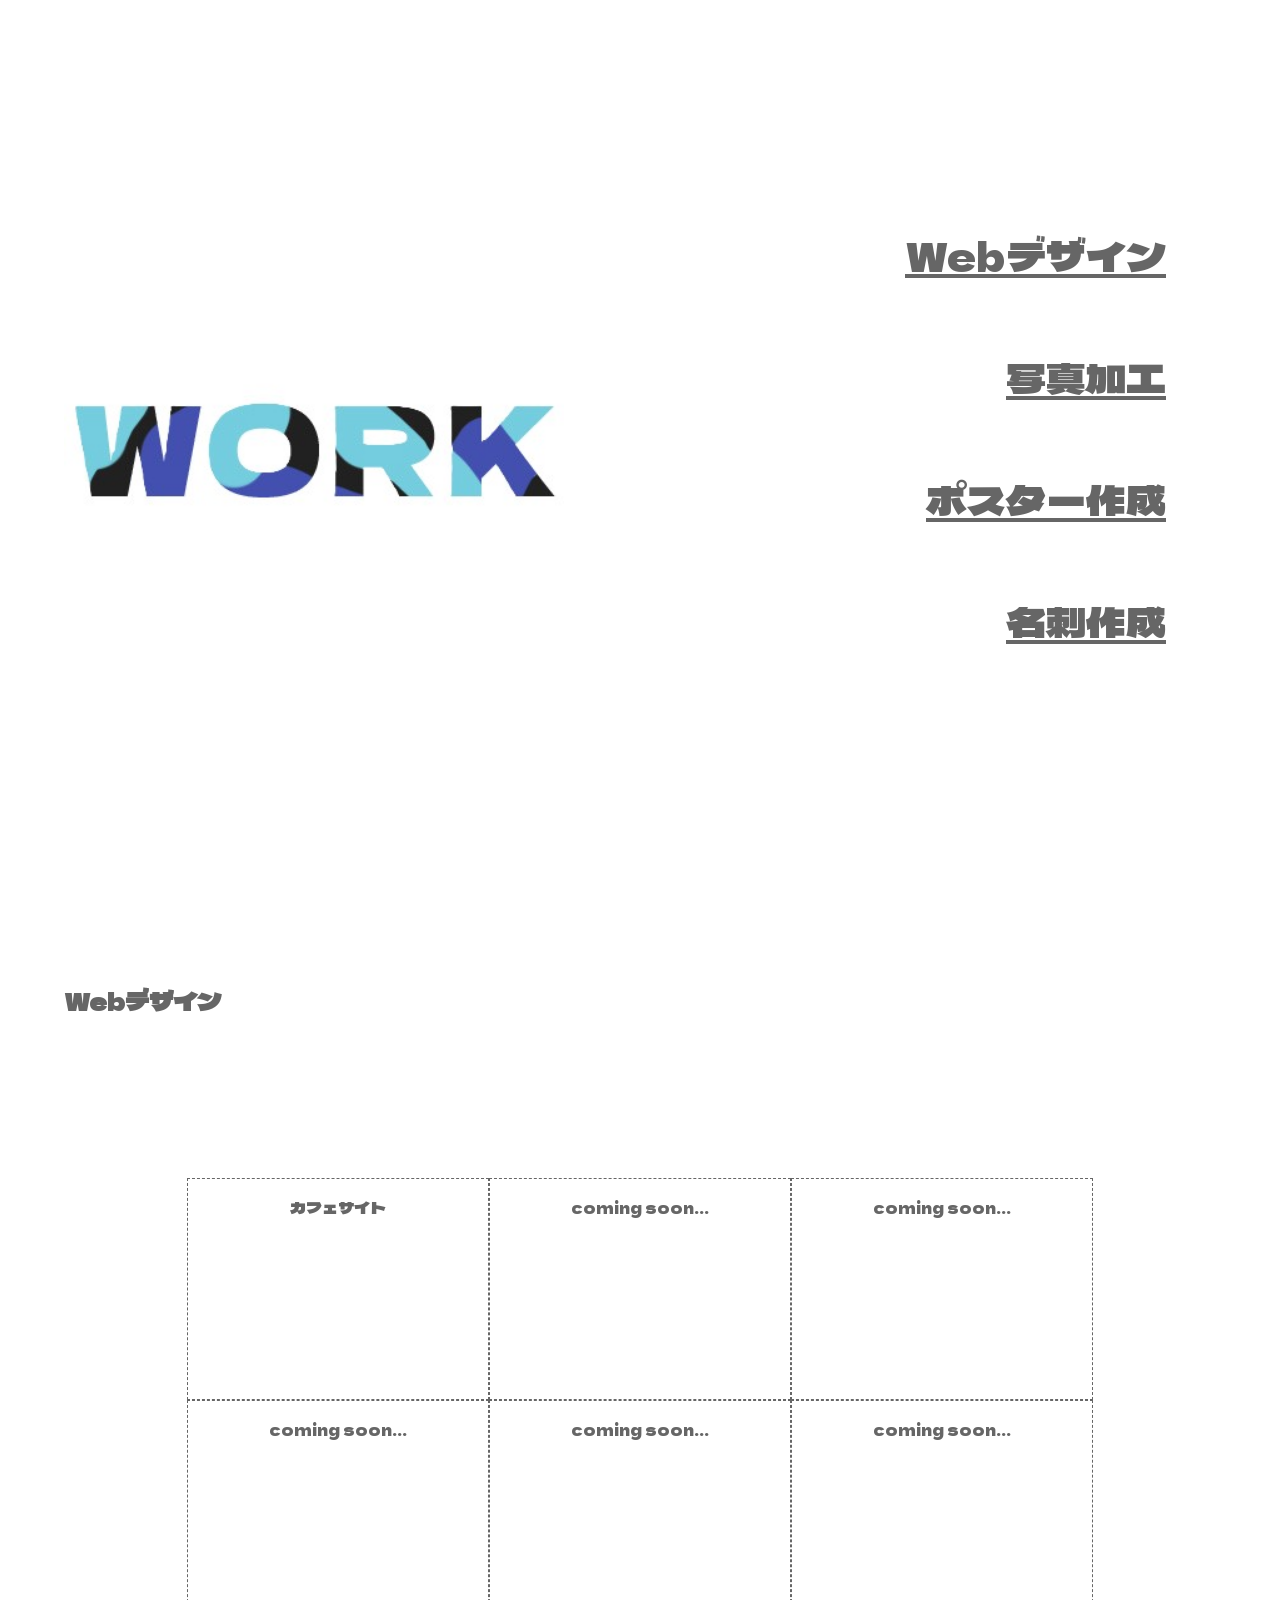
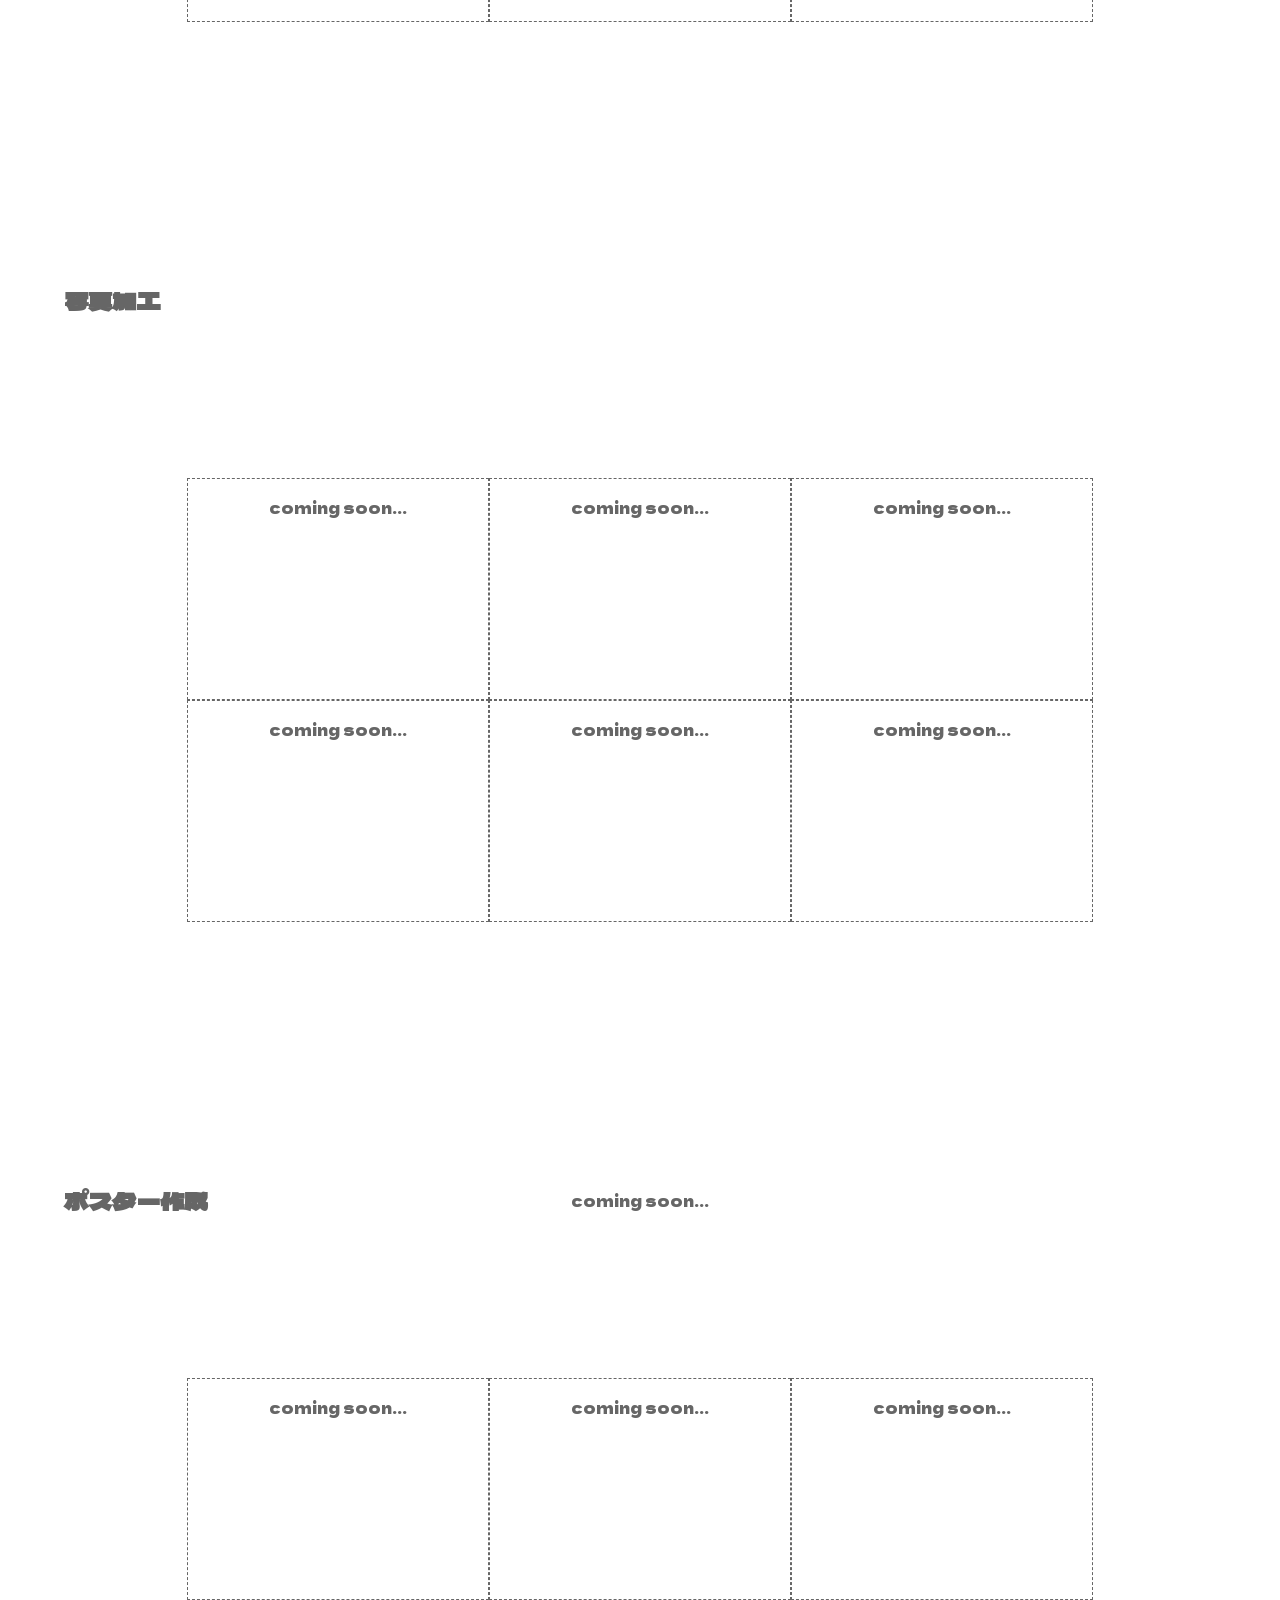
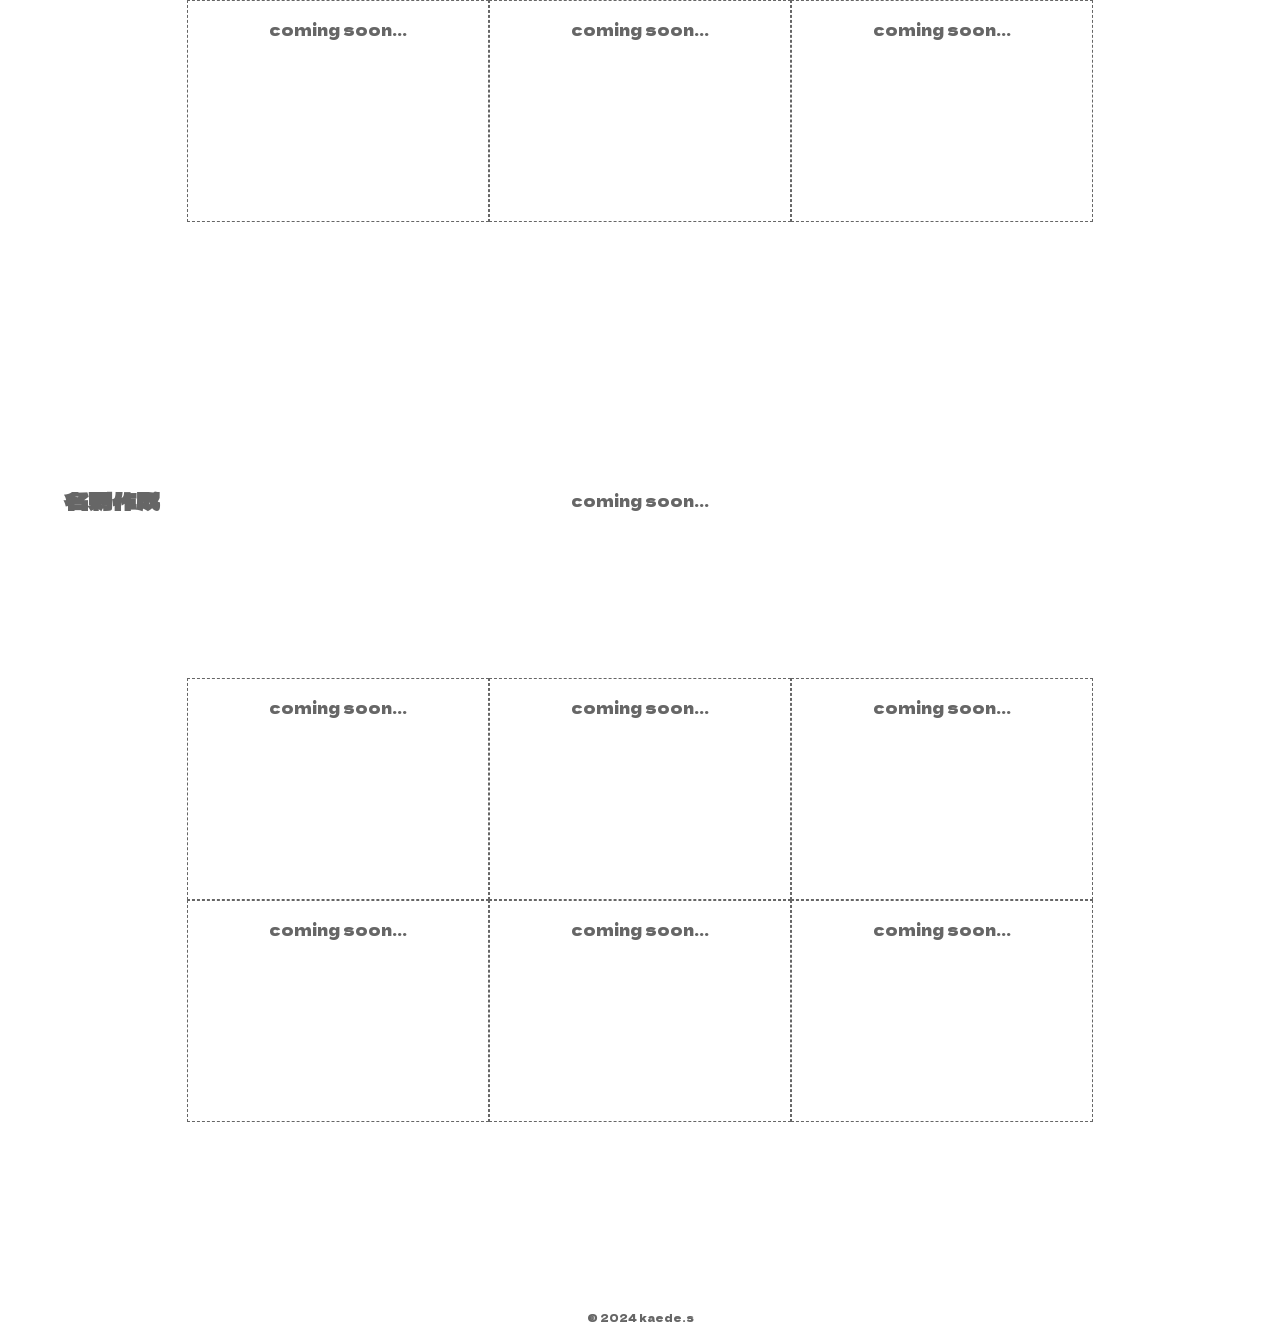
<file: portfolio_3/index.html>
<!DOCTYPE html>
<html lang="ja">
<head>
    <meta charset="UTF-8">
    <meta name="viewport" content="width=device-width, initial-scale=1, maxium-scale=1, user-scalable=no">
    <title>work</title>
    <link rel="preconnect" href="https://fonts.googleapis.com">
    <link rel="preconnect" href="https://fonts.gstatic.com" crossorigin>
    <link href="https://fonts.googleapis.com/css2?family=Dela+Gothic+One&display=swap" rel="stylesheet">
    <link rel="stylesheet" href="./style.css">
</head>

<body id="home">
    <header id="header">
        <div class="container">
            <div class="contents">
                <div class="contents-left"></div> <!-- .contents-left -->
                <div class="contents-right"></div> <!-- .contents-right -->
            </div> <!-- .contents -->
        </div> <!-- .container -->
    </header> <!-- #header -->

    <section id="fv">
        <div class="container">
            <div class="contents">
                <div class="contents-left">
                    <img src="./img/portfolio_logo_2.jpg" alt="Work">
                </div> <!-- .contents-left -->

                <div class="contents-right">
                    <ul>
                        <li><a href="#work_1"><p>Webデザイン</p></a><span></span></li>
                        <li><a href="#work_2"><p>写真加工</p></a><span></span></li>
                        <li><a href="#work_3"><p>ポスター作成</p></a><span></span></li>
                        <li><a href="#work_4"><p>名刺作成</p></a><span></span></li>
                    </ul>
                </div> <!-- .contents-right -->
            </div> <!-- .contents -->
        </div> <!-- .container -->
    </section> <!-- fv -->

    <section id="work_1">
        <div class="container">
            <div class="head">
                <div class="left">
                    <h1>Webデザイン</h1>
                </div> <!-- .left -->
                <div class="right">
                    <a href=""></a>
                </div> <!-- .right -->
            </div> <!-- .head -->

            <div class="contents">
                <div class="contents-left">
                    <div class="list">
                        <p>カフェサイト</p>
                    </div>
                    <div class="list">
                        <p>coming soon...</p>
                    </div>
                    <div class="list">
                        <p>coming soon...</p>
                    </div>
                </div> <!-- .contents-left -->

                <div class="contents-right">
                    <div class="list">
                        <p>coming soon...</p>
                    </div>
                    <div class="list">
                        <p>coming soon...</p>
                    </div>
                    <div class="list">
                        <p>coming soon...</p>
                    </div>
                </div> <!-- contents-right -->
            </div> <!-- contents -->
        </div> <!-- container -->
    </section> <!-- #work_1 -->

    <section id="work_2">
        <div class="container">
            <div class="head">
                <div class="left">
                    <h1>写真加工</h1>
                </div> <!-- .left -->
                <div class="right">
                    <a href=""></a>
                </div> <!-- .right -->
            </div> <!-- .head -->

            <div class="contents">
                <div class="contents-left">
                    <div class="list">
                        <p>coming soon...</p>
                    </div>
                    <div class="list">
                        <p>coming soon...</p>
                    </div>
                    <div class="list">
                        <p>coming soon...</p>
                    </div>
                </div> <!-- .contents-left -->

                <div class="contents-right">
                    <div class="list">
                        <p>coming soon...</p>
                    </div>
                    <div class="list">
                        <p>coming soon...</p>
                    </div>
                    <div class="list">
                        <p>coming soon...</p>
                    </div>
                </div> <!-- contents-right -->
            </div> <!-- .contents -->
        </div> <!-- .container -->
    </section> <!-- #word_2 -->

    <section id="work_3">
        <div class="container">
            <div class="head">
                <div class="left">
                    <h1>ポスター作成</h1>
                </div> <!-- .left -->

                <div class="center">
                    <p>coming soon...</p>
                </div> <!-- .center -->

                <div class="right">
                    <a href=""></a>
                </div> <!-- .right -->
            </div> <!-- .head -->

            <div class="contents">
                <div class="contents-left">
                    <div class="list">
                        <p>coming soon...</p>
                    </div>
                    <div class="list">
                        <p>coming soon...</p>
                    </div>
                    <div class="list">
                        <p>coming soon...</p>
                    </div>
                </div> <!-- .contents-left -->

                <div class="contents-right">
                    <div class="list">
                        <p>coming soon...</p>
                    </div>
                    <div class="list">
                        <p>coming soon...</p>
                    </div>
                    <div class="list">
                        <p>coming soon...</p>
                    </div>
                </div> <!-- contents-right -->
            </div> <!-- .contents -->
        </div> <!-- .container -->
    </section> <!-- #word_3 -->

    <section id="work_4">
        <div class="container">
            <div class="head">
                <div class="left">
                    <h1>名刺作成</h1>
                </div> <!-- .left -->

                <div class="center">
                    <p>coming soon...</p>
                </div> <!-- .center -->

                <div class="right">
                    <a href=""></a>
                </div> <!-- .right -->
            </div> <!-- .head -->

            <div class="contents">
                <div class="contents-left">
                    <div class="list">
                        <p>coming soon...</p>
                    </div>
                    <div class="list">
                        <p>coming soon...</p>
                    </div>
                    <div class="list">
                        <p>coming soon...</p>
                    </div>
                </div> <!-- .contents-left -->

                <div class="contents-right">
                    <div class="list">
                        <p>coming soon...</p>
                    </div>
                    <div class="list">
                        <p>coming soon...</p>
                    </div>
                    <div class="list">
                        <p>coming soon...</p>
                    </div>
                </div> <!-- contents-right -->
            </div> <!-- .contents -->
        </div> <!-- .container -->
    </section> <!-- #word_4 -->

    <footer>
        <p>© 2024 kaede.s</p>
    </footer>
</body> <!-- #home -->
</html>
</file>
<file: portfolio_3/style.css>
@charset"UTF-8";


/* all */
html,
body {
    /* scroll-padding-top: 90px; */
    margin: 0 auto;
    padding: 0;
    font-size: 16px;
    /* background-color: #666; */
}

header,
.container {
    display: flex;
    flex-direction: column;
    box-sizing: border-box;
    width: 100%;
    align-items: center;
    justify-content: center;
}

.contents {
    width: 90%;
    display: flex;
    flex-direction: column;
    box-sizing: border-box;
    align-items: center;
    justify-content: center;
}

.contents-left,
.contents-right {
    display: flex;
    flex-direction: column;
    align-items: center;
    justify-content: center;
}

img {
    width: 100%;
    height: auto;
}

a {
    color: #666;
}

ul {
    margin: 0;
    padding: 0;
}

ul li {
    list-style-type: none;
    padding: 0;
    margin: 0;
}

p,
h1,
h2,
h3,
li {
    font-family: "Dela Gothic One", sans-serif;
    font-style: normal;
    color: #666;
}


.container .head {
    display: flex;
    flex-direction: row;
    box-sizing: border-box;
    justify-content: space-between;
    width: 100%;
    height: 100px;
}

.head .left {
    display: flex;
    flex-direction: row;
    width: 50%;
    align-items: center;
    margin-left: 5%;
    width: 100%;
}

.head .right {
    display: flex;
    flex-direction: row;
    width: 50%;
    align-items: center;
    margin-left: 5%;
    width: 100%;
}

.head .center {
    width: 100%;
    display: flex;
    align-items: center;
    justify-content: center;
}

.contents .list {
    display: flex;
    /* align-items: center; */
    text-align: center;
    justify-content: center;
}

/* ---------------
desktop
------------------- */

/* header */
/* #header {
    width: 100%;
    height: 100px;
}

#header .container {
    width: 100%;
    position: fixed;
    z-index: 10;
    height: 100px;
    background: #fff;
    box-shadow: 0px 3px 3px -3px rgba(0, 0, 0, .3);
} */

/* fv */
#fv {
    width: 100%;
    height: 100vh;
}

#fv .container {
    width: 100%;
    height: 100vh;
    /* background: url(./img/background.jpg); */
    /* opacity: .6; */
    /* object-fit: cover; */
}

#fv .contents {
    width: 90%;
    display: flex;
    flex-direction: row;
    align-items: center;
    justify-content: center;
    gap: 10%;
}

#fv .contents .contents-left {
    display: flex;
}

#fv .contents .contents-left img {
    object-fit: cover;
    align-items: center;
    justify-content: center;
    width: 500px;
}

#fv .contents .contents-right {
    display: flex;
    flex-direction: column;
    align-items: center;
    justify-content: center;
    width: 100%;
    margin-right: 50px;
}

#fv .contents .contents-right ul {
    display: flex;
    flex-direction: column;
    text-align: right;
    justify-content: center;
    width: 100%;
}

#fv .contents .contents-right ul li {
    display: flex;
    text-align: right;
    width: 100%;
    justify-content: right;
}

#fv ul li p {
    font-size: 40px;
    margin: 20px 0;
}

#fv ul li ::after {
    content: url()
}


#fv ul li a :hover {
    transform: translateX(-15px);
    transition: .2s;
}

#fv ul li a :hover ::after {
    transform: translateX(15px);
    transition: .2s;
}

/* work_1 */
#work_1 {
    width: 100%;
    height: 100vh;
}

#work_1 .container {
    width: 100%;
    height: 100vh;
    flex-direction: column;
}

#work_1 .container .contents {
    width: 100%;
    height: 700px;
    display: flex;
    flex-direction: column;
    justify-content: center;
    align-items: center;
}

#work_1 .contents .contents-left {
    display: flex;
    flex-direction: row;
    align-items: center;
    justify-content: center;
}

#work_1 .contents .contents-left .list {
    width: 300px;
    height: 220px;
    border: 1px dashed #666;
}

#work_1 .contents .contents-right {
    display: flex;
    flex-direction: row;
    align-items: center;
    justify-content: center;
}

#work_1 .contents .contents-right .list {
    width: 300px;
    height: 220px;
    border: 1px dashed #666;
}

/* work_2 */
#work_2 {
    width: 100%;
    height: 100vh;
}

#work_2 .container {
    width: 100%;
    height: 100vh;
    flex-direction: column;
}

#work_2 .container .contents {
    width: 100%;
    height: 700px;
    display: flex;
    flex-direction: column;
    justify-content: center;
    align-items: center;
}

#work_2 .contents .contents-left {
    display: flex;
    flex-direction: row;
    align-items: center;
    justify-content: center;
}

#work_2 .contents .contents-left .list {
    width: 300px;
    height: 220px;
    border: 1px dashed #666;
}

#work_2 .contents .contents-right {
    display: flex;
    flex-direction: row;
    align-items: center;
    justify-content: center;
}

#work_2 .contents .contents-right .list {
    width: 300px;
    height: 220px;
    border: 1px dashed #666;
}


/* work_3 */
#work_3 {
    width: 100%;
    height: 100vh;
}

#work_3 .container {
    width: 100%;
    height: 100vh;
    flex-direction: column;
}

#work_3 .container .contents {
    width: 100%;
    height: 700px;
    display: flex;
    flex-direction: column;
    justify-content: center;
    align-items: center;
}

#work_3 .contents .contents-left {
    display: flex;
    flex-direction: row;
    align-items: center;
    justify-content: center;
}

#work_3 .contents .contents-left .list {
    width: 300px;
    height: 220px;
    border: 1px dashed #666;
}

#work_3 .contents .contents-right {
    display: flex;
    flex-direction: row;
    align-items: center;
    justify-content: center;
}

#work_3 .contents .contents-right .list {
    width: 300px;
    height: 220px;
    border: 1px dashed #666;
}

/* work_4 */
#work_4 {
    width: 100%;
    height: 100vh;
}

#work_4 .container {
    width: 100%;
    height: 100vh;
    flex-direction: column;
}

#work_4 .container .contents {
    width: 100%;
    height: 700px;
    display: flex;
    flex-direction: column;
    justify-content: center;
    align-items: center;
}

#work_4 .contents .contents-left {
    display: flex;
    flex-direction: row;
    align-items: center;
    justify-content: center;
}

#work_4 .contents .contents-left .list {
    width: 300px;
    height: 220px;
    border: 1px dashed #666;
}

#work_4 .contents .contents-right {
    display: flex;
    flex-direction: row;
    align-items: center;
    justify-content: center;
}

#work_4 .contents .contents-right .list {
    width: 300px;
    height: 220px;
    border: 1px dashed #666;
}

/* footer */
footer {
    width: 100%;
    display: flex;
    align-items: center;
    justify-content: center;
    font-size: 10px;
}
</file>
